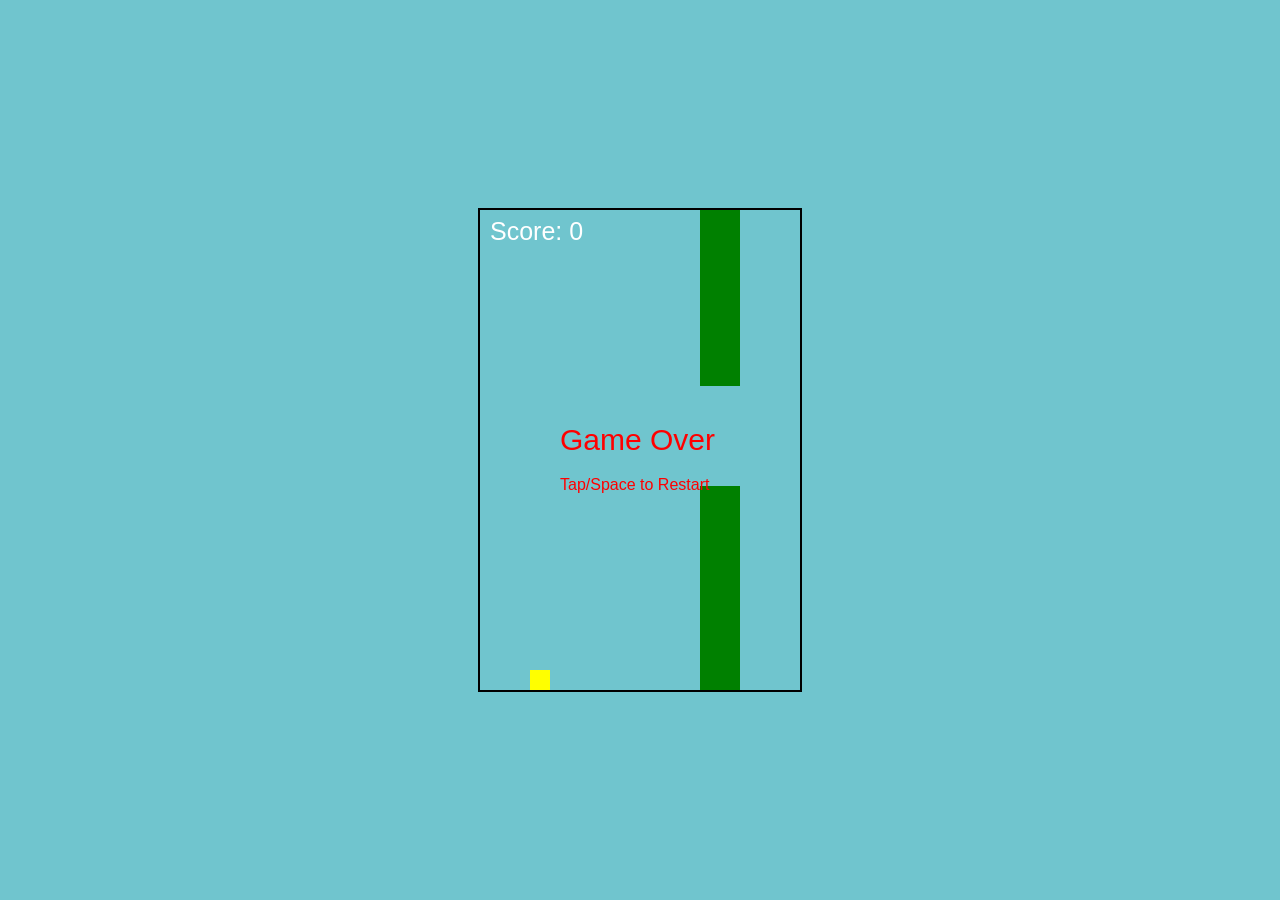
<file: game.html>
<!DOCTYPE html>
<html lang="bn">
<head>
    <meta charset="UTF-8">
    <meta name="viewport" content="width=device-width, initial-scale=1.0">
    <title>Flappy Bird Game</title>
    <style>
        body {
            margin: 0;
            padding: 0;
            background-color: #70c5ce;
            display: flex;
            justify-content: center;
            align-items: center;
            height: 100vh;
            font-family: sans-serif;
        }
        canvas {
            border: 2px solid #000;
            background-color: #70c5ce;
        }
    </style>
</head>
<body>

<canvas id="birdCanvas" width="320" height="480"></canvas>

<script>
const canvas = document.getElementById("birdCanvas");
const ctx = canvas.getContext("2d");

let frames = 0;
let score = 0;
let gameOver = false;

const bird = {
    x: 50,
    y: 150,
    w: 20,
    h: 20,
    gravity: 0.25,
    jump: 4.6,
    velocity: 0,
    
    draw: function() {
        ctx.fillStyle = "yellow";
        ctx.fillRect(this.x, this.y, this.w, this.h);
    },
    
    flap: function() {
        this.velocity = -this.jump;
    },
    
    update: function() {
        this.velocity += this.gravity;
        this.y += this.velocity;
        
        if (this.y + this.h >= canvas.height) {
            this.y = canvas.height - this.h;
            gameOver = true;
        }
    }
};

const pipes = {
    position: [],
    w: 40,
    gap: 100,
    dx: 2,
    
    draw: function() {
        ctx.fillStyle = "green";
        for (let i = 0; i < this.position.length; i++) {
            let p = this.position[i];
            let topYPos = p.y;
            let bottomYPos = p.y + this.gap;
            
            ctx.fillRect(p.x, 0, this.w, topYPos);
            ctx.fillRect(p.x, bottomYPos, this.w, canvas.height - bottomYPos);
        }
    },
    
    update: function() {
        if (frames % 100 === 0) {
            this.position.push({
                x: canvas.width,
                y: Math.floor(Math.random() * (canvas.height - 200)) + 50
            });
        }
        
        for (let i = 0; i < this.position.length; i++) {
            let p = this.position[i];
            p.x -= this.dx;
            
            if (bird.x + bird.w > p.x && bird.x < p.x + this.w &&
               (bird.y < p.y || bird.y + bird.h > p.y + this.gap)) {
                gameOver = true;
            }
            
            if (p.x + this.w < bird.x && !p.passed) {
                score++;
                p.passed = true;
            }
            
            if (p.x + this.w <= 0) {
                this.position.shift();
            }
        }
    }
};

function handleAction() {
    if (gameOver) {
        bird.y = 150;
        bird.velocity = 0;
        pipes.position = [];
        score = 0;
        gameOver = false;
        loop();
    } else {
        bird.flap();
    }
}

document.addEventListener("keydown", function(e) {
    if (e.code === "Space") {
        handleAction();
    }
});

canvas.addEventListener("touchstart", function(e) {
    e.preventDefault();
    handleAction();
});

function loop() {
    bird.update();
    pipes.update();
    
    ctx.clearRect(0, 0, canvas.width, canvas.height);
    bird.draw();
    pipes.draw();
    
    ctx.fillStyle = "#FFF";
    ctx.font = "25px Arial";
    ctx.fillText("Score: " + score, 10, 30);
    
    frames++;
    
    if (!gameOver) {
        requestAnimationFrame(loop);
    } else {
        ctx.fillStyle = "red";
        ctx.font = "30px Arial";
        ctx.fillText("Game Over", 80, 240);
        ctx.font = "16px Arial";
        ctx.fillText("Tap/Space to Restart", 80, 280);
    }
}

loop();
</script>

</body>
</html>
</file>
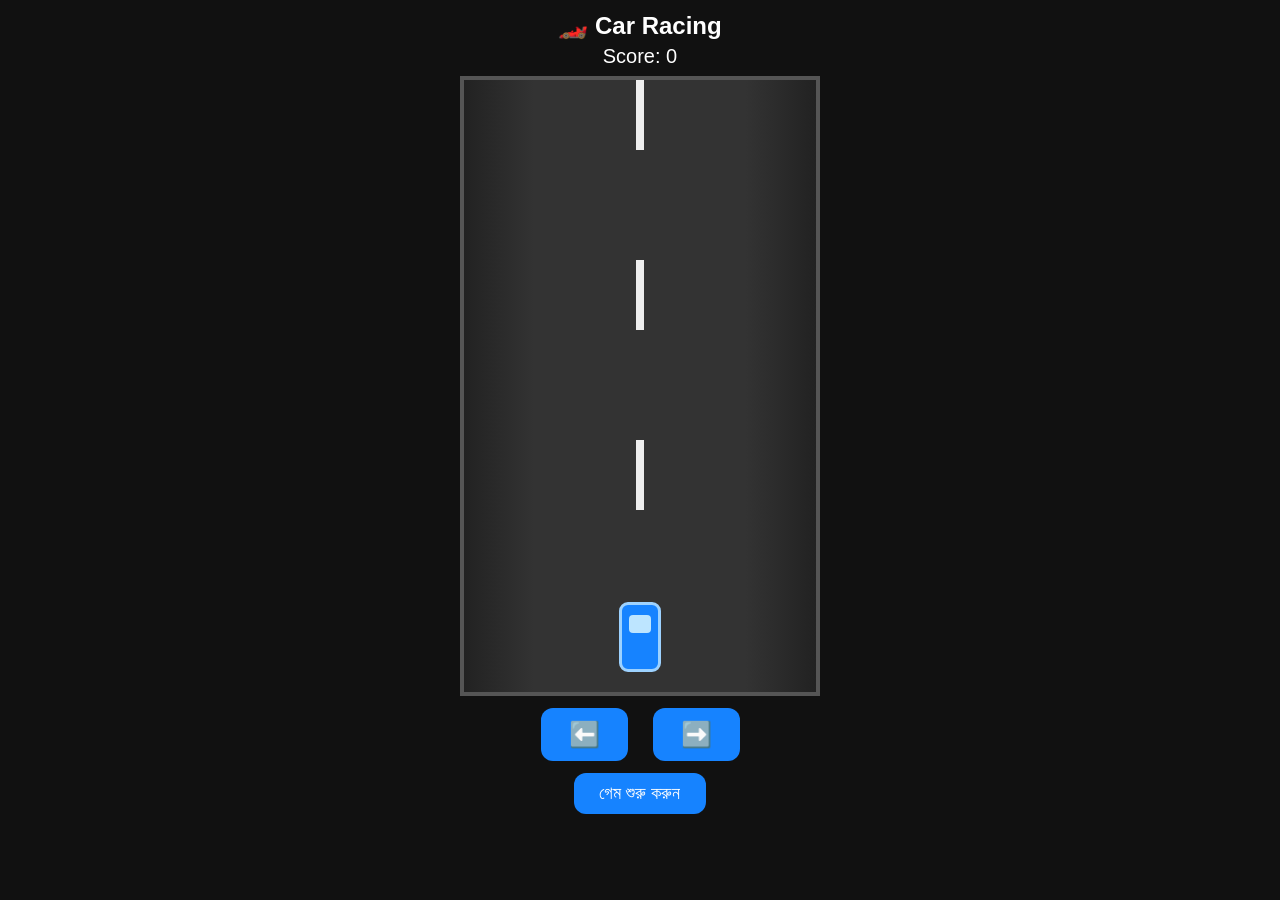
<file: racing.html>
<!DOCTYPE html>
<html lang="bn">
<head>
<meta charset="UTF-8">
<meta name="viewport" content="width=device-width, initial-scale=1.0">
<title>Car Racing Game</title>

<style>
* {
  box-sizing: border-box;
}

body {
  margin: 0;
  background: #111;
  color: white;
  font-family: Arial, sans-serif;
  text-align: center;
}

h2 {
  margin: 12px 0 5px;
}

#score {
  font-size: 20px;
  margin-bottom: 8px;
}

#game {
  position: relative;
  margin: auto;
  width: min(94vw, 360px);
  height: 70vh;
  max-height: 620px;
  min-height: 400px;
  background: #333;
  border: 4px solid #555;
  overflow: hidden;
}

.road {
  position: absolute;
  inset: 0;
  background: linear-gradient(
    90deg,
    #222 0%,
    #333 20%,
    #333 80%,
    #222 100%
  );
}

.line {
  position: absolute;
  width: 8px;
  height: 70px;
  background: #eee;
  left: calc(50% - 4px);
  animation: road 0.7s linear infinite;
}

@keyframes road {
  from {
    top: -80px;
  }
  to {
    top: 100%;
  }
}

.car {
  position: absolute;
  width: 42px;
  height: 70px;
  border-radius: 9px;
  z-index: 3;
}

#player {
  bottom: 20px;
  left: calc(50% - 21px);
  background: #1683ff;
  border: 3px solid #9dd2ff;
}

#player::after {
  content: "";
  position: absolute;
  top: 10px;
  left: 7px;
  width: 22px;
  height: 18px;
  background: #bde5ff;
  border-radius: 4px;
}

.enemy {
  background: #e53935;
  border: 3px solid #ff9b9b;
}

.enemy::after {
  content: "";
  position: absolute;
  top: 10px;
  left: 7px;
  width: 22px;
  height: 18px;
  background: #ffd1d1;
  border-radius: 4px;
}

#controls {
  margin: 12px auto;
  display: flex;
  justify-content: center;
  gap: 25px;
}

button {
  font-size: 25px;
  padding: 12px 28px;
  border: 0;
  border-radius: 12px;
  background: #1683ff;
  color: white;
}

#start {
  font-size: 18px;
  padding: 10px 25px;
  margin-bottom: 10px;
}

#over {
  position: absolute;
  inset: 0;
  background: rgba(0, 0, 0, 0.8);
  z-index: 5;
  display: none;
  align-items: center;
  justify-content: center;
  flex-direction: column;
}

#over h1 {
  color: #ff5555;
}
</style>
</head>

<body>

<h2>🏎️ Car Racing</h2>

<div id="score">Score: 0</div>

<div id="game">

  <div class="road"></div>

  <div class="line" style="top:0"></div>
  <div class="line" style="top:180px"></div>
  <div class="line" style="top:360px"></div>

  <div id="player" class="car"></div>

  <div id="over">
    <h1>GAME OVER</h1>
    <p id="finalScore">Score: 0</p>
    <button onclick="restart()">আবার খেলুন</button>
  </div>

</div>

<div id="controls">
  <button onclick="move(-1)">⬅️</button>
  <button onclick="move(1)">➡️</button>
</div>

<button id="start" onclick="startGame()">গেম শুরু করুন</button>

<script>
const game = document.getElementById("game");
const player = document.getElementById("player");
const scoreText = document.getElementById("score");
const over = document.getElementById("over");
const finalScore = document.getElementById("finalScore");

let x = 50;
let score = 0;
let running = false;
let enemies = [];
let timer;

function move(dir) {
  if (!running) return;

  x = Math.max(8, Math.min(92, x + dir * 12));
  player.style.left = `calc(${x}% - 21px)`;
}

function startGame() {
  if (running) return;

  running = true;
  score = 0;
  x = 50;

  player.style.left = `calc(50% - 21px)`;
  over.style.display = "none";
  document.getElementById("start").style.display = "none";

  enemies.forEach(e => e.remove());
  enemies = [];

  timer = setInterval(createEnemy, 900);

  requestAnimationFrame(loop);
}

function createEnemy() {
  if (!running) return;

  const e = document.createElement("div");

  e.className = "car enemy";
</file>
